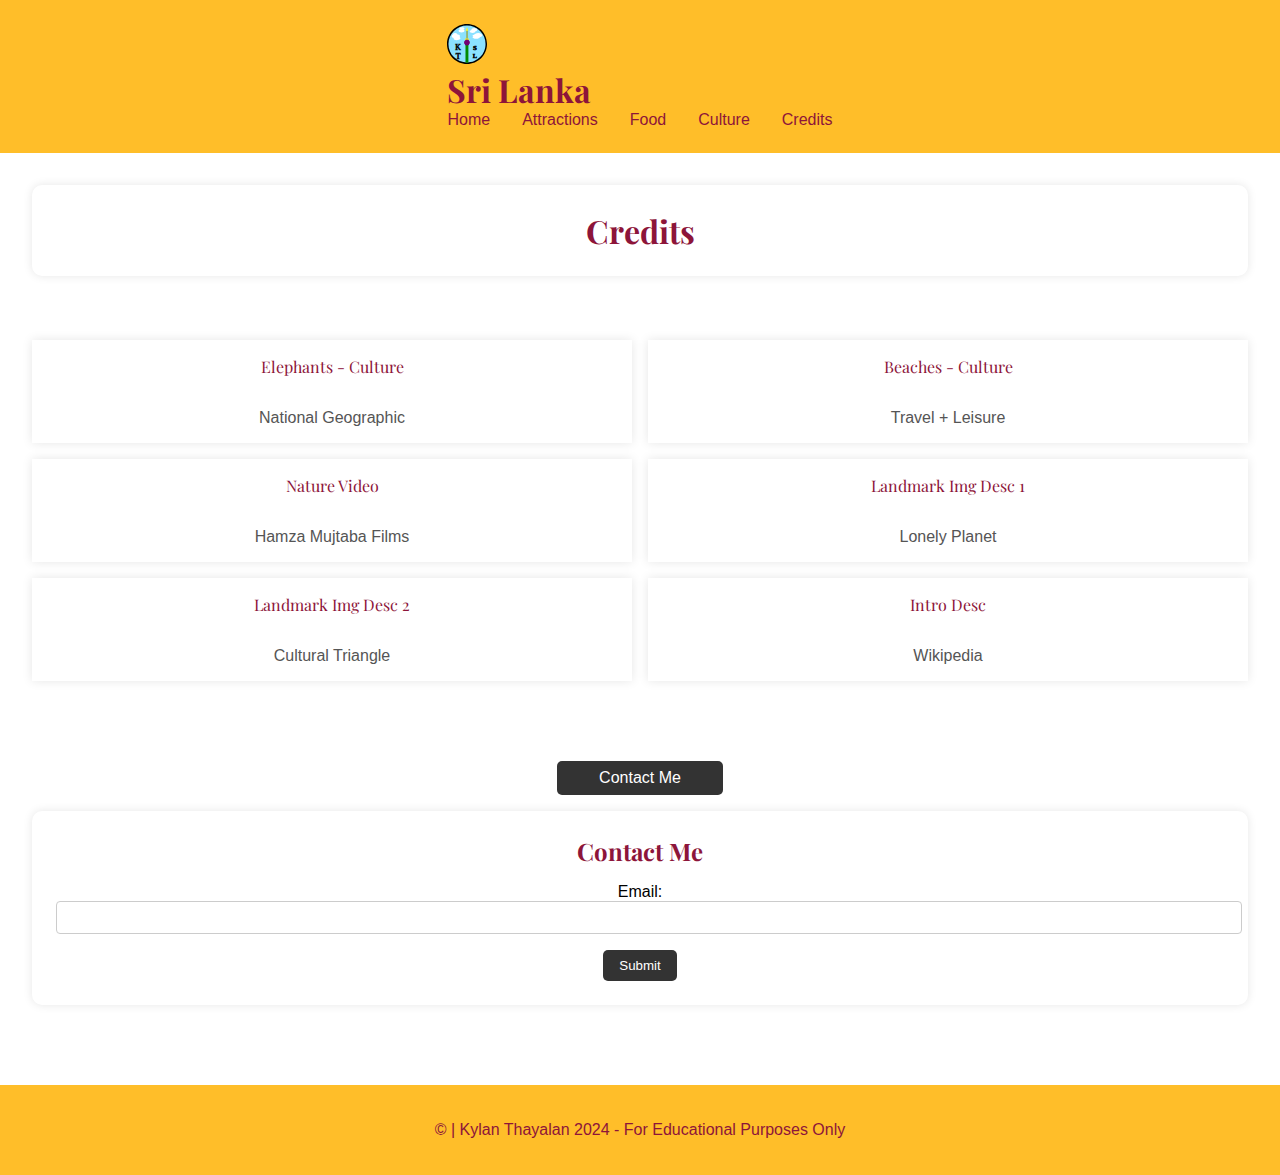
<file: credits.html>
<!DOCTYPE html>
<html lang="en">

<head>
    <meta charset="UTF-8">
    <meta name="viewport" content="width=device-width, initial-scale=1.0">
    <title>Sri Lanka - Credits</title>
    <link rel="icon" href="favicon.ico" sizes="any"> 
<link rel="icon" href="favicon.svg" type="image/svg+xml">
<link rel="apple-touch-icon" href="apple-touch-icon.png"/>
<link rel="manifest" href="site.webmanifest" />
    <link rel="stylesheet" href="styles/credits-styles.css">
    <link rel="stylesheet" href="styles/styles-all.css">
    <link rel="stylesheet" href="https://fonts.googleapis.com/css2?family=Playfair+Display:wght@700&display=swap">
</head>

<body>
    <header>
        <div class="header-container">
            <div class="header-logo">
                <div class="favicon-container">
                    <img src="favicon.svg" alt="Favicon">
                </div>
                <h1 class="header-title">Sri Lanka</h1>
            </div>
            <nav class="header-nav">
                <a href="index.html">Home</a>
                <a href="attractions.html">Attractions</a>
                <a href="food.html">Food</a>
                <a href="culture.html">Culture</a>
                <a href="credits.html">Credits</a>
            </nav>
        </div>
    </header>

    <section id="credits-intro">
        <div class="rounded-box">
            <h2 class="section-title">Credits</h2>
            
        </div>
    </section>

    <section id="credits">
        <div class="credits-box">
            <div class="box-content">
                <div class="title">Elephants - Culture</div>
                <div class="source">National Geographic</div>
            </div>
        </div>
        <div class="credits-box">
            <div class="box-content">
                <div class="title">Beaches - Culture</div>
                <div class="source">Travel + Leisure</div>
            </div>
        </div>

        <div class="credits-box">
            <div class="box-content">
                <div class="title">Nature Video</div>
                <div class="source">Hamza Mujtaba Films</div>
            </div>
        </div>

        <div class="credits-box">
            <div class="box-content">
                <div class="title">Landmark Img Desc 1</div>
                <div class="source">Lonely Planet</div>
            </div>
        </div>

        <div class="credits-box">
            <div class="box-content">
                <div class="title">Landmark Img Desc 2</div>
                <div class="source">Cultural Triangle</div>
            </div>
        </div>

        <div class="credits-box">
            <div class="box-content">
                <div class="title">Intro Desc</div>
                <div class="source">Wikipedia</div>
            </div>
        </div>

        
    </section>

    <section id="contact-form" class="active">
        <input type="checkbox" id="toggle-contact-form">
        <label for="toggle-contact-form" class="toggle-button">Contact Me</label>
        <div class="rounded-box">
            <h2 class="section-title">Contact Me</h2>
            <form action="#" method="post">
                <label for="email">Email:</label>
                <input type="email" id="email" name="email" required>
                <button type="submit">Submit</button>
            </form>
        </div>
    </section>

    <footer>
        <p>© | Kylan Thayalan 2024 - For Educational Purposes Only</p>
    </footer>
</body>

</html>
</file>
<file: styles/credits-styles.css>
body {
    font-family: 'EB Garamond', sans-serif;
    margin: 0;
    padding: 0;
}

header {
    display: flex;
    justify-content: center;
    align-items: center;
    background-color: #FFBE29;
    color: #8D153A;
    padding: 1.5rem 2rem;
}

.header-title, 
#credits-intro h2, #credits h2 {
    font-family: 'Playfair Display', sans-serif;
    font-size: 1.75rem;
    font-weight: 700;
    margin: 0;
    font-size: 2rem;
    color: #8D153A;
}

.header-container {
    justify-content: flex-start;
}

.header-logo img {
    max-height: 2.5rem;
    margin-right: 1.25rem;
}

.header-title {
    font-size: 2rem;
    margin: 0;
}

.header-nav {
    display: flex;
    gap: 2rem;
}

.header-nav a {
    text-decoration: none;
    color: #8D153A;
    transition: color 0.3s;
}

.header-nav a:hover {
    color: #00534E; 
}

#credits-intro {
    text-align: center;
    padding: 2rem;
}

.rounded-box {
    border-radius: .625rem;
    padding: 1.5rem;
    background-color: #ffffff;
    box-shadow: 0 0 .625rem rgba(0, 0, 0, 0.1);
}

.section-title {
    font-size: 1.5rem;
    margin-bottom: 1rem;
    font-family: 'Playfair Display', sans-serif;
    font-weight: 700;
    color: #8D153A;
}

.section-content {
    font-size: 1rem;
    color: #555;
    margin-bottom: 1rem;
}

#credits {
    display: grid;
    grid-template-columns: repeat(2, 1fr);
    grid-gap: 1rem;
    padding: 2rem;
    
}

.credits-box {
    overflow: hidden;
    box-shadow: 0 0 .625rem rgba(0, 0, 0, 0.1);
}

.box-content {
    display: flex;
    flex-direction: column;
    height: 100%;
}

.title, .source {
    display: flex;
    align-items: center;
    justify-content: center;
    padding: 1rem;
    font-size: 1rem;
    color: #555;
}

.title {
    color: #8D153A;
    font-family: 'Playfair Display', sans-serif;
}

#contact-form {
    text-align: center;
    padding: 2rem;
}

#contact-form input {
    width: 100%;
    padding: 0.5rem;
    margin-bottom: 1rem;
    border: 1px solid #ccc;
    border-radius: 0.25rem;
}

#contact-form button {
    background-color: #333;
    color: white;
    padding: 0.5rem 1rem;
    border: none;
    border-radius: 5px;
    cursor: pointer;
    transition: background-color 0.3s;
}

#contact-form button:hover {
    background-color: #555;
}

/*  button for contact */
.toggle-button {
    display: block;
    width: 150px;
    margin: 1rem auto;
    padding: 0.5rem;
    background-color: #333;
    color: white;
    text-align: center;
    border: none;
    border-radius: 5px;
    cursor: pointer;
}

.toggle-button:hover {
    background-color: #555; 
}

#toggle-contact-form {
    display: none;
}


#toggle-contact-form:checked + .rounded-box {
    display: block;
}


footer {
    text-align: center;
    padding: 1.25rem;
    background-color: #FFBE29;
    color: #8D153A;
    margin-top: 3rem;
}

/* mobile */

@media screen and (max-width: 768px) {
    .title, .source {
        font-size: 0.9rem;
    }
}
</file>
<file: styles/styles-all.css>
/* common styles for all pages */

body {
    font-family: 'EB Garamond', sans-serif;
    margin: 0;
    padding: 0;
}

header {
    display: flex;
    justify-content: center;
    align-items: center;
    background-color: #FFBE29;
    color: #8D153A;
    padding: 1.5rem 2rem;
}

.header-title, h2 {
    font-family: 'Playfair Display', sans-serif;
    font-size: 1.75rem;
    font-weight: 700;
    margin: 0;
    color: #8D153A;
}

.header-container {
    justify-content: flex-start;
}

.header-logo img {
    max-height: 2.5rem;
    margin-right: 1.25rem;
}

.header-title {
    font-size: 2rem;
    margin: 0;
}

.header-nav {
    display: flex;
    gap: 2rem;
}

.header-nav a {
    text-decoration: none;
    color: #8D153A;
    transition: color 0.3s;
}

.header-nav a:hover {
    color: #00534E; 
}

.rounded-box {
    border-radius: .625rem;
    padding: 1.5rem;
    background-color: #ffffff;
    box-shadow: 0 0 .625rem rgba(0, 0, 0, 0.1);
}

.section-title {
    font-size: 1.5rem;
    margin-bottom: 1rem;
    font-family: 'Playfair Display', sans-serif;
    font-weight: 700;
    color: #8D153A;
}

.section-content {
    font-size: 1rem;
    color: #555;
    margin-bottom: 1rem;
}


footer {
    text-align: center;
    padding: 1.25rem;
    background-color: #FFBE29;
    color: #8D153A;
}

/* mobile */

@media screen and (max-width: 768px) {
    .title, .source {
        font-size: 0.9rem;
    }
}
</file>
